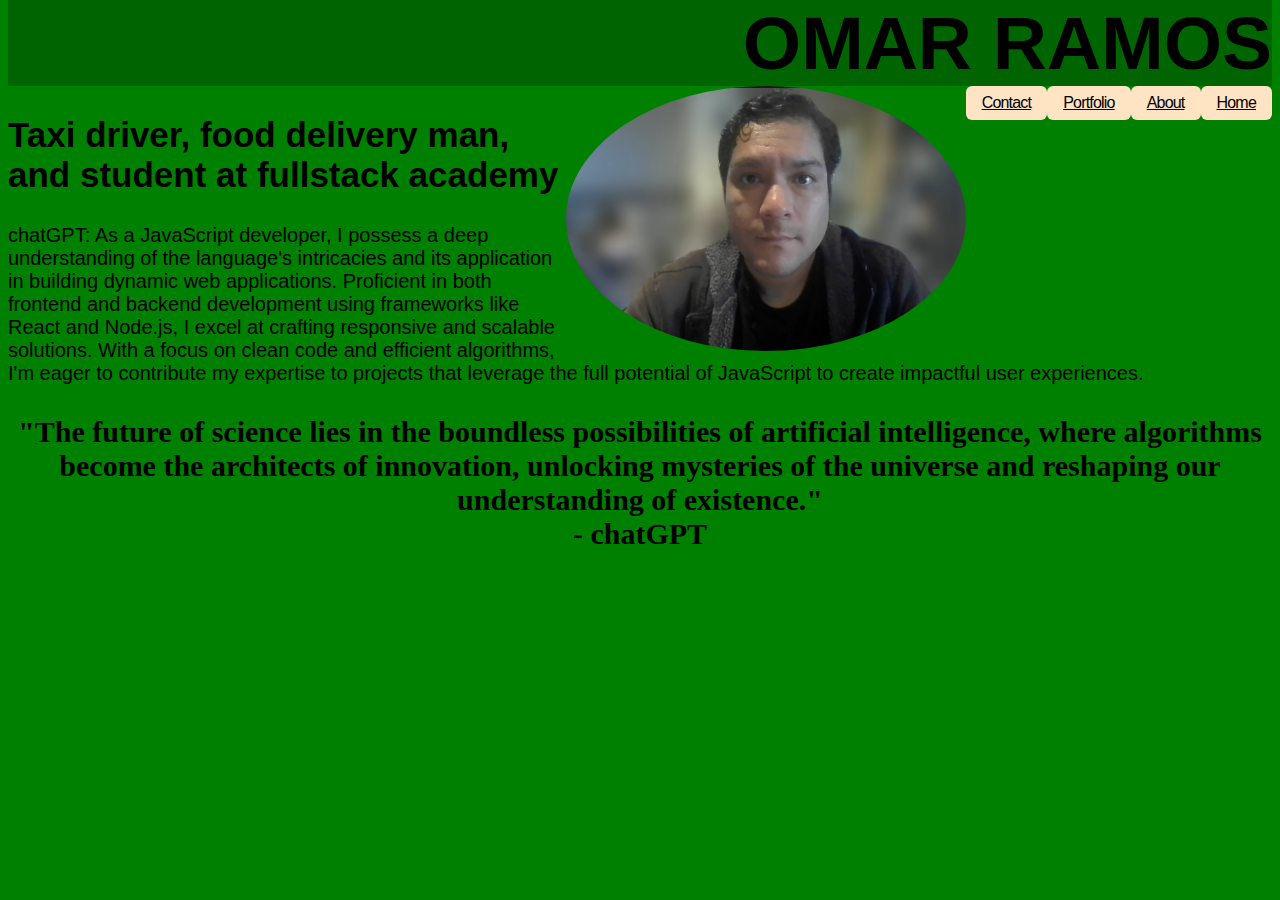
<file: index.html>
<!DOCTYPE html>
<html lang="en">
  <head>
    <link
      rel="stylesheet"
      href="style.css"
      src="about.html"
      src="portfolio.html"
      src="contact.html"
    />
    <meta charset="UTF-8" />
    <meta name="viewport" content="width=device-width, initial-scale=1.0" />
    <script src="javascript.js"></script>
    <title>Personal Site</title>

    <link
      href="https://api.fontshare.com/v2/css?f[]=chillax@200,400,600&display=swap"
      rel="stylesheet"
    />
  </head>

  <body>
    <h1>
      <h1>OMAR RAMOS</h1>

      <a href="index.html" class="btn"> Home </a>
      <a href="about.html" class="btn">About </a>
      <a href="portfolio.html" class="btn">Portfolio</a>
      <a href="contact.html" class="btn">Contact</a>
    </h1>

    <section>
      <img
        src="images/Quick_personal_sitePT1.jpg"
        width="400"
        height="=200"
        alt="Picture"
        class="img"
      />
    </section>

    <section>
      <h2>Taxi driver, food delivery man, and student at fullstack academy</h2>
      <p>
        chatGPT: As a JavaScript developer, I possess a deep understanding of
        the language's intricacies and its application in building dynamic web
        applications. Proficient in both frontend and backend development using
        frameworks like React and Node.js, I excel at crafting responsive and
        scalable solutions. With a focus on clean code and efficient algorithms,
        I'm eager to contribute my expertise to projects that leverage the full
        potential of JavaScript to create impactful user experiences.
      </p>
    </section>

    <h3 class="quote">
      "The future of science lies in the boundless possibilities of artificial
      intelligence, where algorithms become the architects of innovation,
      unlocking mysteries of the universe and reshaping our understanding of
      existence."
      <br />
      - chatGPT
    </h3>
  </body>
</html>
</file>
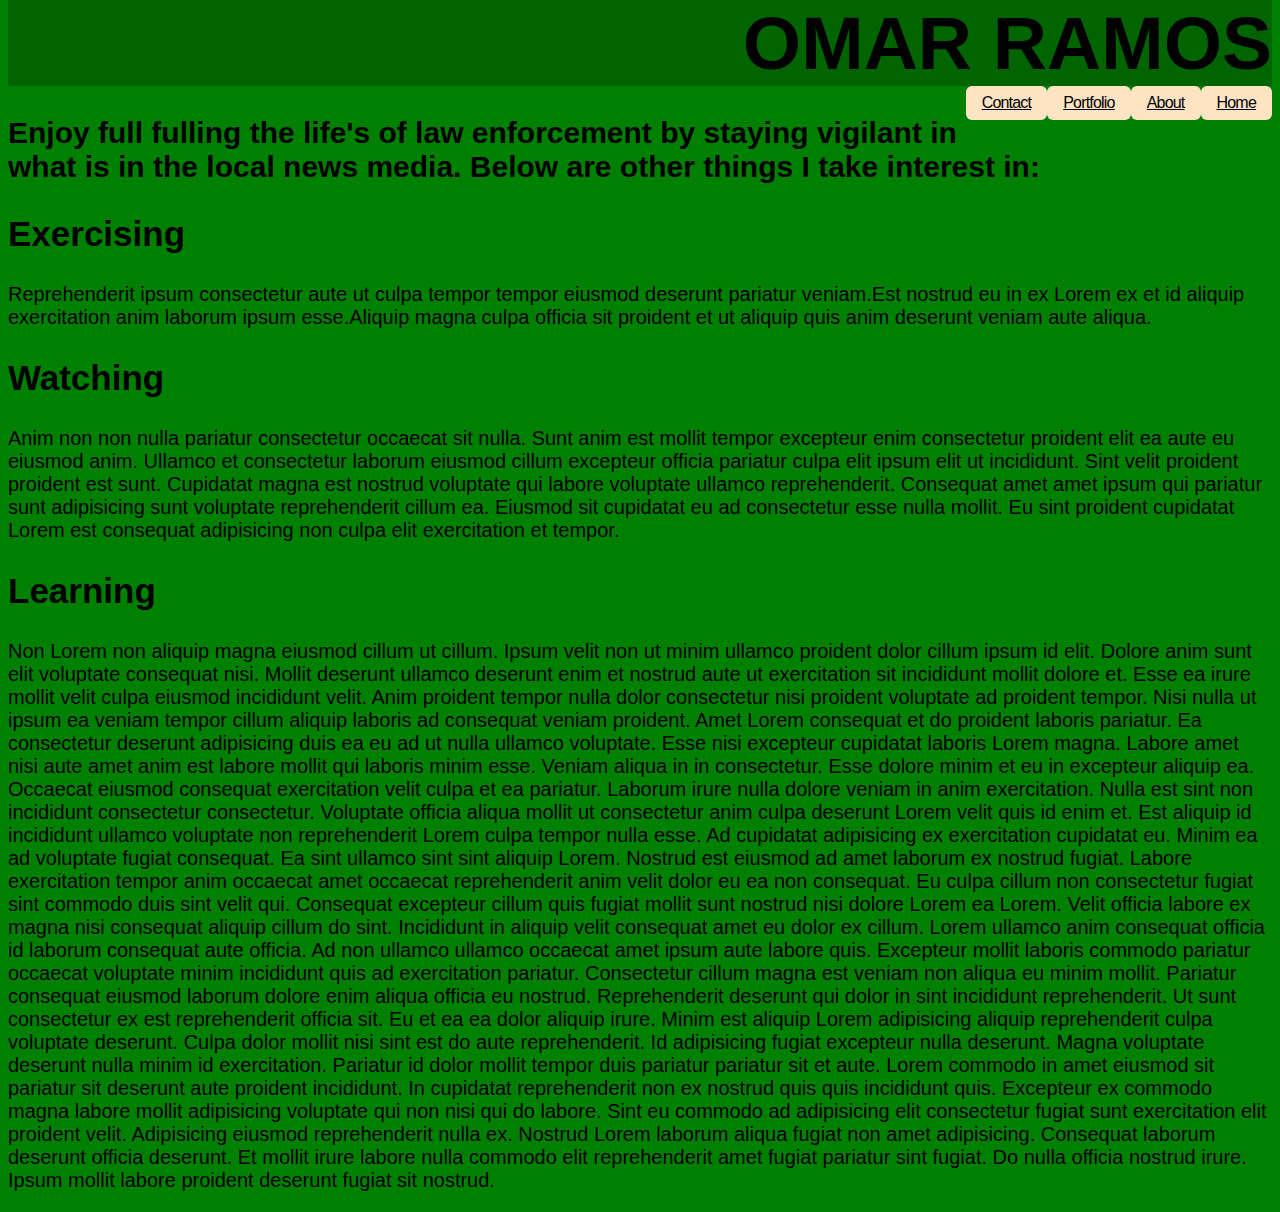
<file: about.html>
<!DOCTYPE html>
<html lang="en">
  <head>
    <link
      rel="stylesheet"
      href="style.css"
      src="about.html"
      src="portfolio.html"
    />
    <meta charset="UTF-8" />
    <meta name="viewport" content="width=device-width, initial-scale=1.0" />
    <title>About</title>

    <link
      href="https://api.fontshare.com/v2/css?f[]=chillax@200,400,600&display=swap"
      rel="stylesheet"
    />
  </head>

  <body>
    <header>
      <h1>OMAR RAMOS</h1>

      <a href="index.html" class="btn"> Home </a>
      <a href="about.html" class="btn">About </a>
      <a href="portfolio.html" class="btn">Portfolio</a>
      <a href="contact.html" class="btn">Contact</a>
    </header>

    <section class="aboutPage">
      <p>
        Enjoy full fulling the life's of law enforcement by staying vigilant in
        what is in the local news media. Below are other things I take interest
        in:
      </p>
    </section>

    <secion>
      <h2>Exercising</h2>
      <p>
        Reprehenderit ipsum consectetur aute ut culpa tempor tempor eiusmod
        deserunt pariatur veniam.Est nostrud eu in ex Lorem ex et id aliquip
        exercitation anim laborum ipsum esse.Aliquip magna culpa officia sit
        proident et ut aliquip quis anim deserunt veniam aute aliqua.
      </p>
    </secion>

    <section>
      <h2>Watching</h2>
      <p>
        Anim non non nulla pariatur consectetur occaecat sit nulla. Sunt anim
        est mollit tempor excepteur enim consectetur proident elit ea aute eu
        eiusmod anim. Ullamco et consectetur laborum eiusmod cillum excepteur
        officia pariatur culpa elit ipsum elit ut incididunt. Sint velit
        proident proident est sunt. Cupidatat magna est nostrud voluptate qui
        labore voluptate ullamco reprehenderit. Consequat amet amet ipsum qui
        pariatur sunt adipisicing sunt voluptate reprehenderit cillum ea.
        Eiusmod sit cupidatat eu ad consectetur esse nulla mollit. Eu sint
        proident cupidatat Lorem est consequat adipisicing non culpa elit
        exercitation et tempor.
      </p>
    </section>

    <section>
      <h2>Learning</h2>
      <p>
        Non Lorem non aliquip magna eiusmod cillum ut cillum. Ipsum velit non ut
        minim ullamco proident dolor cillum ipsum id elit. Dolore anim sunt elit
        voluptate consequat nisi. Mollit deserunt ullamco deserunt enim et
        nostrud aute ut exercitation sit incididunt mollit dolore et. Esse ea
        irure mollit velit culpa eiusmod incididunt velit. Anim proident tempor
        nulla dolor consectetur nisi proident voluptate ad proident tempor. Nisi
        nulla ut ipsum ea veniam tempor cillum aliquip laboris ad consequat
        veniam proident. Amet Lorem consequat et do proident laboris pariatur.
        Ea consectetur deserunt adipisicing duis ea eu ad ut nulla ullamco
        voluptate. Esse nisi excepteur cupidatat laboris Lorem magna. Labore
        amet nisi aute amet anim est labore mollit qui laboris minim esse.
        Veniam aliqua in in consectetur. Esse dolore minim et eu in excepteur
        aliquip ea. Occaecat eiusmod consequat exercitation velit culpa et ea
        pariatur. Laborum irure nulla dolore veniam in anim exercitation. Nulla
        est sint non incididunt consectetur consectetur. Voluptate officia
        aliqua mollit ut consectetur anim culpa deserunt Lorem velit quis id
        enim et. Est aliquip id incididunt ullamco voluptate non reprehenderit
        Lorem culpa tempor nulla esse. Ad cupidatat adipisicing ex exercitation
        cupidatat eu. Minim ea ad voluptate fugiat consequat. Ea sint ullamco
        sint sint aliquip Lorem. Nostrud est eiusmod ad amet laborum ex nostrud
        fugiat. Labore exercitation tempor anim occaecat amet occaecat
        reprehenderit anim velit dolor eu ea non consequat. Eu culpa cillum non
        consectetur fugiat sint commodo duis sint velit qui. Consequat excepteur
        cillum quis fugiat mollit sunt nostrud nisi dolore Lorem ea Lorem. Velit
        officia labore ex magna nisi consequat aliquip cillum do sint.
        Incididunt in aliquip velit consequat amet eu dolor ex cillum. Lorem
        ullamco anim consequat officia id laborum consequat aute officia. Ad non
        ullamco ullamco occaecat amet ipsum aute labore quis. Excepteur mollit
        laboris commodo pariatur occaecat voluptate minim incididunt quis ad
        exercitation pariatur. Consectetur cillum magna est veniam non aliqua eu
        minim mollit. Pariatur consequat eiusmod laborum dolore enim aliqua
        officia eu nostrud. Reprehenderit deserunt qui dolor in sint incididunt
        reprehenderit. Ut sunt consectetur ex est reprehenderit officia sit. Eu
        et ea ea dolor aliquip irure. Minim est aliquip Lorem adipisicing
        aliquip reprehenderit culpa voluptate deserunt. Culpa dolor mollit nisi
        sint est do aute reprehenderit. Id adipisicing fugiat excepteur nulla
        deserunt. Magna voluptate deserunt nulla minim id exercitation. Pariatur
        id dolor mollit tempor duis pariatur pariatur sit et aute. Lorem commodo
        in amet eiusmod sit pariatur sit deserunt aute proident incididunt. In
        cupidatat reprehenderit non ex nostrud quis quis incididunt quis.
        Excepteur ex commodo magna labore mollit adipisicing voluptate qui non
        nisi qui do labore. Sint eu commodo ad adipisicing elit consectetur
        fugiat sunt exercitation elit proident velit. Adipisicing eiusmod
        reprehenderit nulla ex. Nostrud Lorem laborum aliqua fugiat non amet
        adipisicing. Consequat laborum deserunt officia deserunt. Et mollit
        irure labore nulla commodo elit reprehenderit amet fugiat pariatur sint
        fugiat. Do nulla officia nostrud irure. Ipsum mollit labore proident
        deserunt fugiat sit nostrud.
      </p>
    </section>
  </body>
</html>
</file>
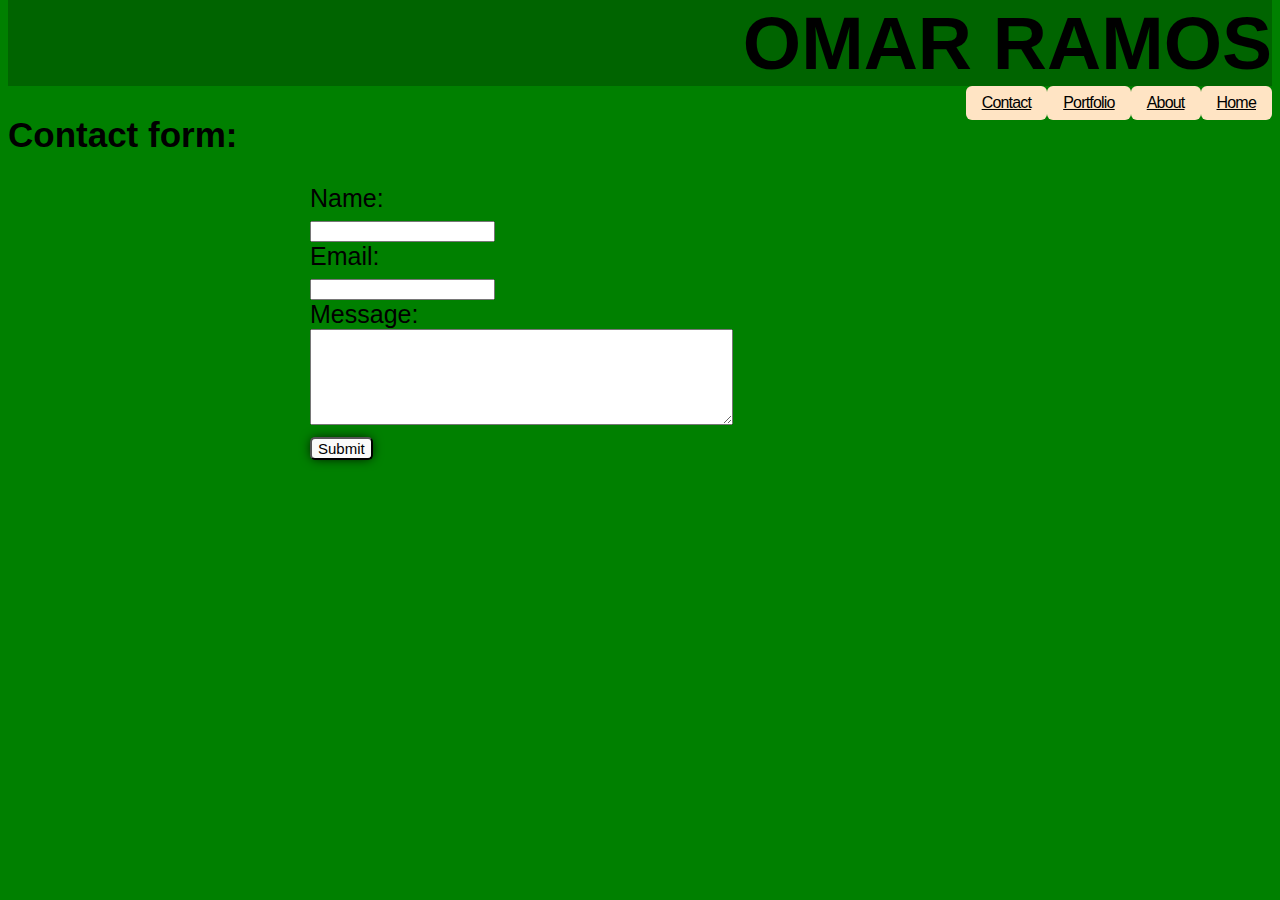
<file: contact.html>
<!DOCTYPE html>
<html lang="en">
  <head>
    <meta charset="UTF-8" />
    <meta name="viewport" content="width=device-width, initial-scale=1.0" />
    <title>Personal Site</title>
    <link rel="stylesheet" href="style.css" />
    <script src="javascript.js" defer></script>
    <link
      href="https://api.fontshare.com/v2/css?f[]=chillax@200,400,600&display=swap"
      rel="stylesheet"
    />
  </head>
  <body>
    <nav>
      <h1>OMAR RAMOS</h1>
      <a href="index.html" class="btn">Home</a>
      <a href="about.html" class="btn">About</a>
      <a href="portfolio.html" class="btn">Portfolio</a>
      <a href="contact.html" class="btn">Contact</a>
    </nav>

    <section>
      <h2>Contact form:</h2>
    </section>

    <section>
      <form id="form">
        <div>
          <label for="name">Name:</label><br />
          <input id="name" type="text" name="name" />
        </div>

        <div>
          <label for="email">Email:</label><br />
          <input id="email" type="email" name="email" />
        </div>

        <div>
          <label for="message">Message:</label><br />
          <textarea id="message" name="message" rows="6" cols="50"></textarea>
        </div>

        <button type="submit" id="submit">Submit</button>
      </form>
    </section>
  </body>
</html>
</file>
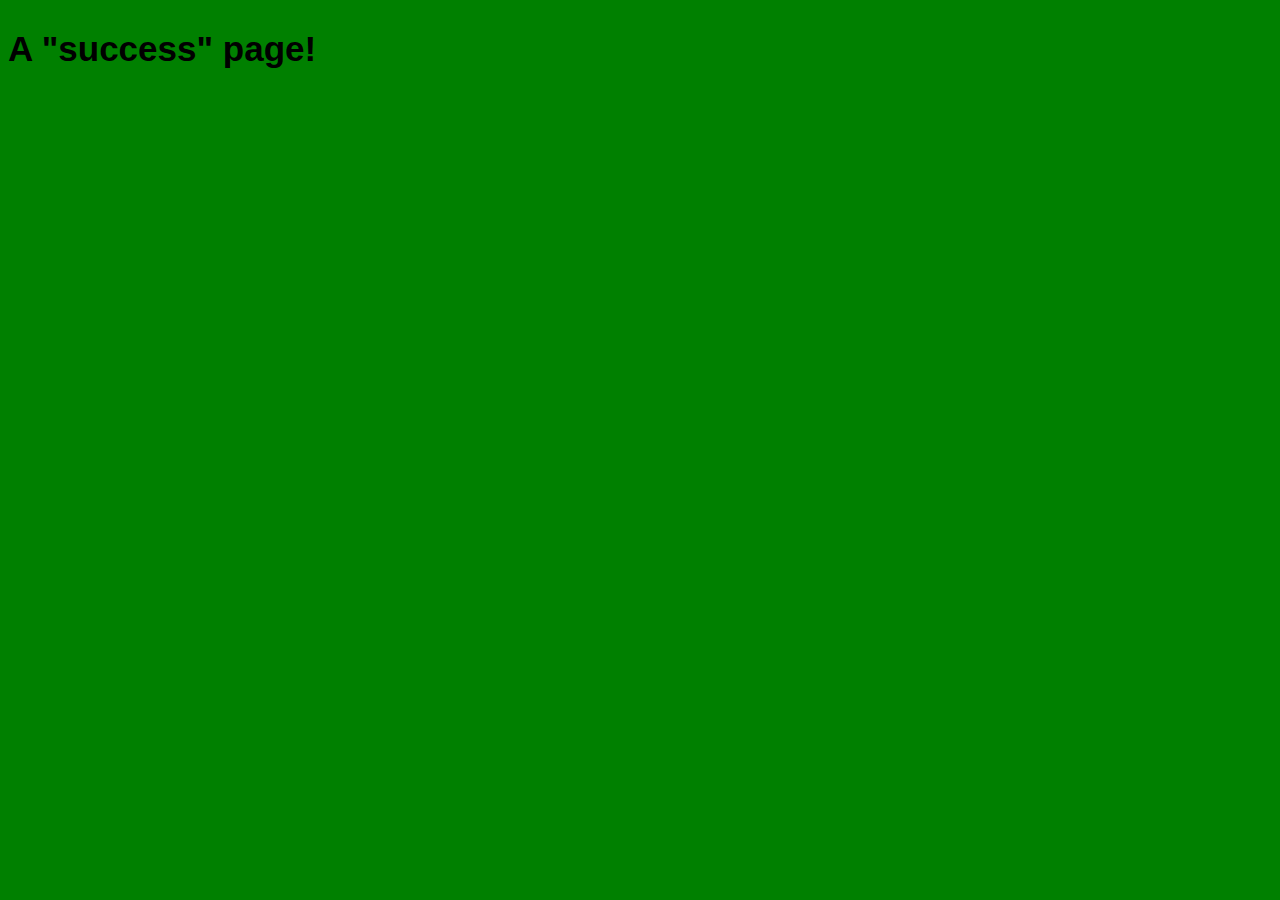
<file: success.html>
<!DOCTYPE html>
<html lang="en">
  <head>
    <link
      rel="stylesheet"
      href="style.css"
      src="about.html"
      src="portfolio.html"
    />
    <meta charset="UTF-8" />
    <meta name="viewport" content="width=device-width, initial-scale=1.0" />
    <script src="javascript.js"></script>
    <title>Personal Site</title>

    <link
      href="https://api.fontshare.com/v2/css?f[]=chillax@200,400,600&display=swap"
      rel="stylesheet"
    />
  </head>
  <body>
    <h2 class= center>
        <h2> A "success" page!</h2>
    

    <script src="success.js"></script>
  </body>
</html>
</file>
<file: style.css>
*,
*::before,
*::after {
  box-sizing: border-box;
}

/* .container{}*/

/* xs */
@media (min-with: 475px) {
}

/* sm */
@media (min-with: 640px) {
}

/* md */
@media (min-with: 768px) {
}

/* xL */
@media (min-with: 1024px) {
}

/* 2xL */
@media (min-with: 1280px) {
}

/* xs */
@media (min-with: 1536px) {
}
main {
  padding: 85px, 24, 96, 24;
  background-color: darkgreen;
}

.img {
  float: right;
  border-radius: 52%;
}
.aboutPage {
  font-size: 30px;
  font-weight: bold;
}

body {
  background-color: green;
  font-family: "Chillax", sans-serif;
  margin-bottom: 0%;
  margin-top: 0%;
  font-size: 20px;
}

h1 {
  background-color: darkgreen;
  font-size: 16px;
  font-size: 75px;
  font-family: "Chillax", sans-serif;
  color: black;
  text-align: end;
  margin: 0;
}
h2 {
  font-family: "Chillax", sans-serif;
  font-size: 35px;
}
h3 {
  font-family: cursive;
  font-size: 30px;
  text-align: center;
}

.btn {
  font-family: "Chillax", sans-serif;
  transition-duration: 0.03s;
  background-color: bisque;
  cursor: pointer;
  font-size: medium;
  float: right;
  display: inline-block;
  letter-spacing: -0.05em;
  padding: 0.5em 1em;
  border-radius: 6px;
  color: black;
}
.btn:hover {
  transform: translateY(-3px);
  background-color: chocolate;
}
main {
  align-items: center;
}
header {
  padding-left: 0%;
  margin: 0;
}
img .vegie,
.anima,
.car {
  margin: 2px;
  float: right;
}

#form {
  font-size: 25px;
  max-width: 660px;
  margin: auto;
}
#submit {
  font-size: 15px;
  background-color: #fafafa;
  border-radius: 5px;
  box-shadow: 0 0 12px -2px black;
}
</file>
